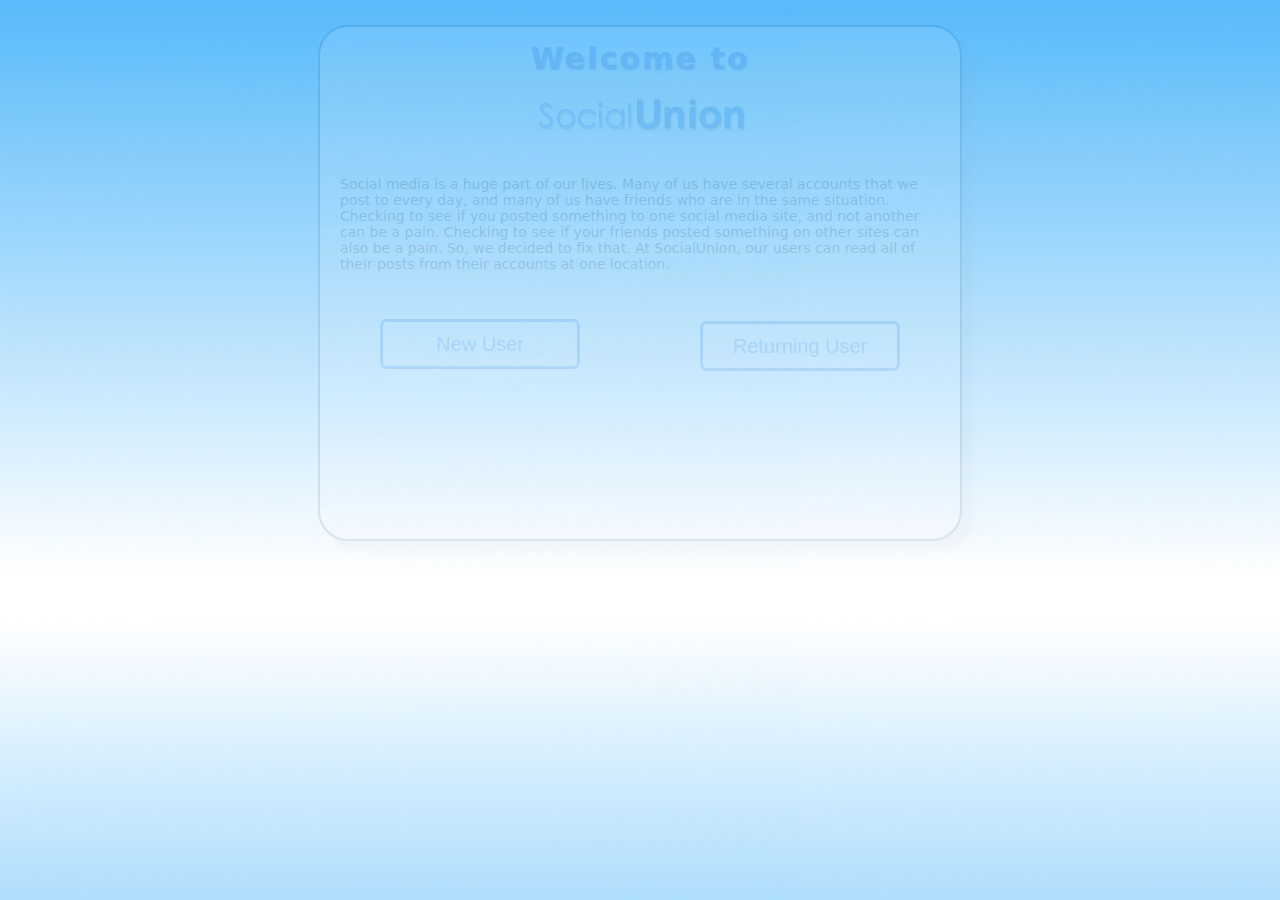
<file: index.html>
<!doctype html>

<html>

	<head>
		
		<meta charset="utf-8">

		<title>
			
			Welcome to Social Union

		</title>


		<link rel="stylesheet" href="css/styles.css" type = "text/css" />

		<script src="http://ajax.googleapis.com/ajax/libs/jquery/1.11.2/jquery.min.js"></script>

		<script src = "script.js"></script>

	</head>

	<body>


			  
<!-- Element to pop up -->
<div id="element_to_pop_up">
    <a class="b-close">x<a/>
    <form><center>
    	<h1>Login to Website</h1>
    	Username: <input type = "text" name "username">
    	<br/>
    	Password: <input type = "text" name "password">
    	<br/><br/>
    	<button type = "button" id = "loginbutton">Login</button>

    	<br><br>

    	Don't have an account?  <a href = "signup.html">Sign Up here!</a>
    </center></form>
	</div>

			</div>

	</div> <!-- end navbar div -->

	<div class = "contentfade">

		<div id = "notloggedin" class="bigBox">


<div id="welcome"><h1 style="font-size: 30px;">Welcome to </h1><p style="text-align: center;"><img src = "images/SmallLogo.jpg" alt="SocialUnion" style="vertical-align:bottom;"/></p></div>
<br/>
<p id="aboutP">Social media is a huge part of our lives. Many of us have several accounts that we post to every day, and many of us have friends who are in the same situation. Checking to see if you posted something to one social media site, and not another can be a pain. Checking to see if your friends posted something on other sites can also be a pain. So, we decided to fix that. At SocialUnion, our users can read all of their posts from their accounts at one location. </p>

            
			<div id = "notloggedin_left">

			     <br/>
                 <br/>
                 <br/>
				<a href = "signup.html"><button type = "button" class="index_button" id = "newuser_button">New User</button></a>
			</div>
			
			<div id = "notloggedin_right">
			
			     <br/>
                 <br/>
                 <br/>
			
			<button type = "button" class = "returninguser_button index_button" id = "my-button">Returning User</button>

			</div>

		</div>




</div>
	</body>

</html>
</file>
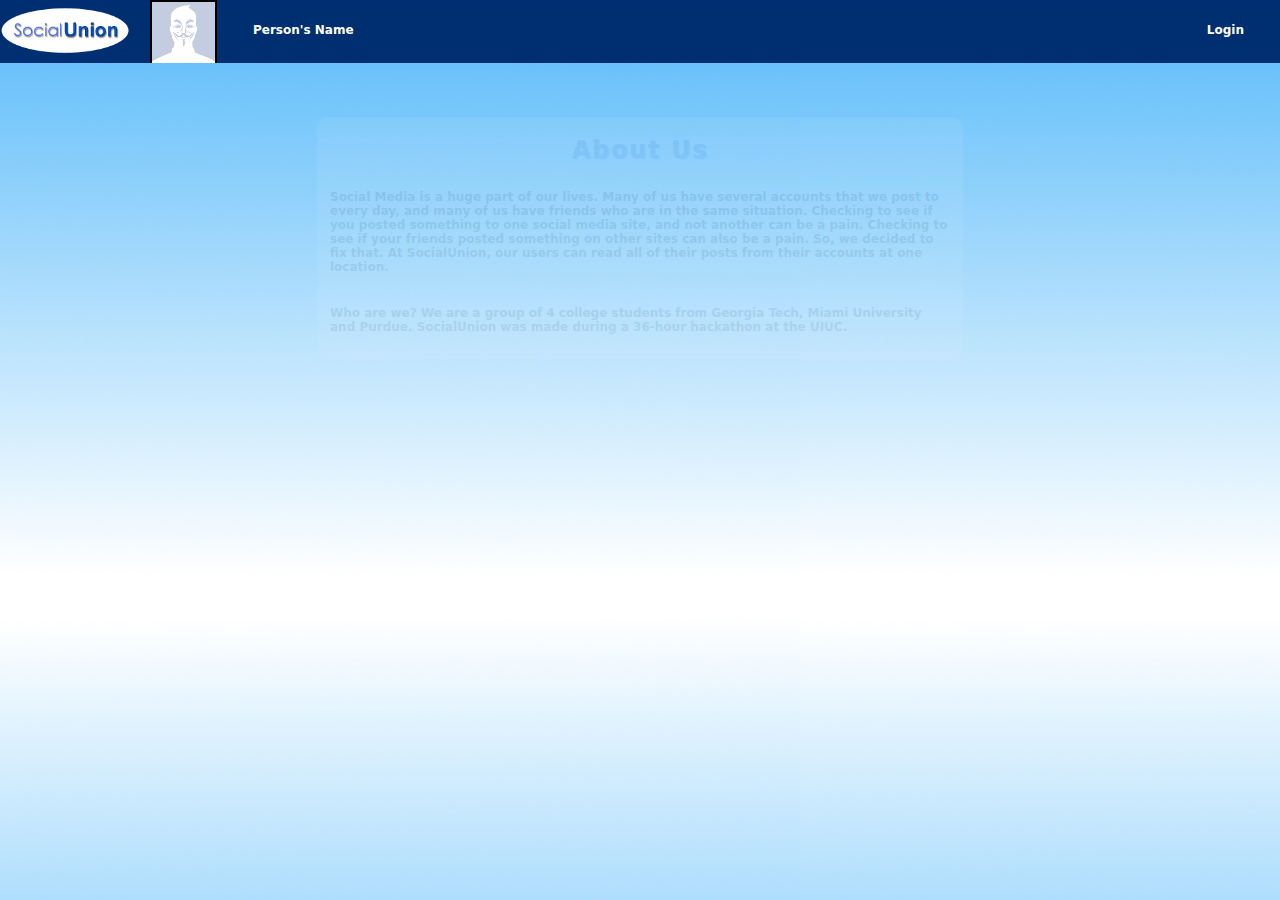
<file: about.html>
<!doctype html>

<html>

    <head>
        
        <meta charset="utf-8">

        <title>
            
            SocialUnion- About Us

        </title>


        <link rel="stylesheet" href="css/styles.css" type = "text/css" />

        <script src="http://ajax.googleapis.com/ajax/libs/jquery/1.11.2/jquery.min.js"></script>

        <script src = "script.js"></script>

    </head>

    <body>


    <div id = "navbar">

            <div id = "logo_background">
            
                <a href = "home.html"><img id = "logo" src = "images/SocialUnionLogo.png"></a>
            
            </div>
            
            <div id = "profilepicture">
            
                <img id = "profilepicture" src = "images/placement/placementanon.jpg">

            </div>

            <div id = "navbar_wrapper">
                
                <ul>

                   <li><a href = "">Person's Name</a></li><li id = "login">
                    <a><button class = "loginbutton" id = "my-button">Login</button></a>

                    </li>

                </ul>

<!-- Element to pop up -->
<div id="element_to_pop_up">
    <a class="b-close">x<a/>
    <form><center>
        <h1>Login to Website</h1>
        Username: <input type = "text" name "username">
        <br>
        Password: <input type = "text" name "password">
        <br><br>
        <button type = "button" id = "loginbutton">Login</button>

        <br><br>

        Don't have an account?  <a href = "signup.html">Signup here!</a>
    </center></form>
    </div>

            </div>

    </div> <!-- end navbar div -->

    <div class = "contentfade">



        <div id = "whitespace">
        </div>
        



        <div class="bigBox" id = "about">
            <h1><span></span>About Us</h1>
            <p>Social Media is a huge part of our lives. Many of us have several accounts that we post to every day, and many of us have friends who are in the same situation. Checking to see if you posted something to one social media site, and not another can be a pain. Checking to see if your friends posted something on other sites can also be a pain. So, we decided to fix that. At SocialUnion, our users can read all of their posts from their accounts at one location. 

            <p>Who are we? We are a group of 4 college students from Georgia Tech, Miami University and Purdue. SocialUnion was made during a 36-hour hackathon at the UIUC.</p>
        </div>





</div>
    </body>

</html>
</file>
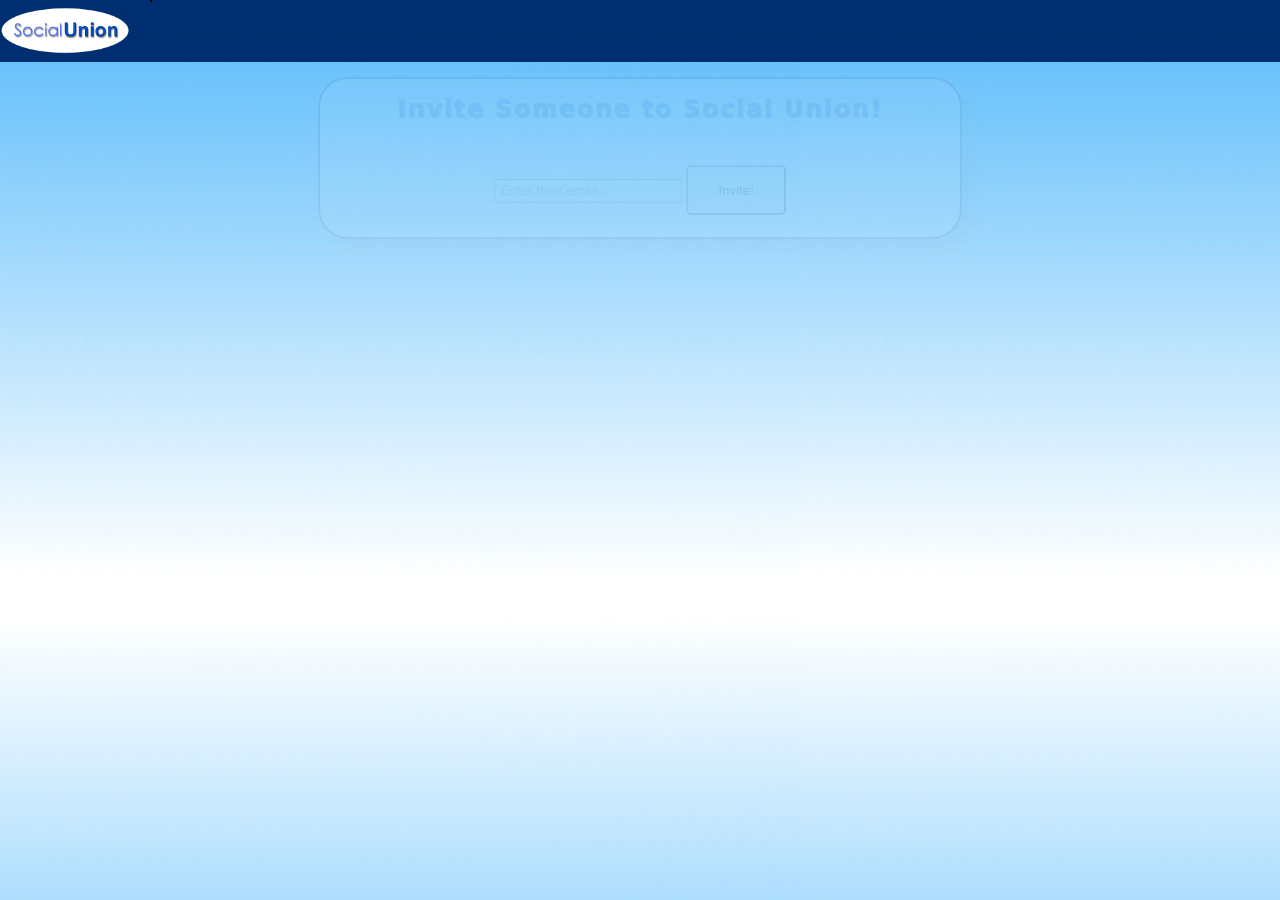
<file: invite.html>
<!doctype html>

<html>

	<head>
		
		<meta charset="utf-8">

		<title>
			
			Invite Someone!

		</title>


		<link rel="stylesheet" href="css/styles.css" type = "text/css" />

		<script src="http://ajax.googleapis.com/ajax/libs/jquery/1.11.2/jquery.min.js"></script>

		<script src = "script.js"></script>

	</head>

	<body>


	<div id = "navbar">

			<div id = "logo_background">
		    
		    	<img id = "logo" src = "images/SocialUnionLogo.png">
		    
		    </div>
		    
		    <div id = "profilepicture">
		    

		    </div>

			<div id = "navbar_wrapper">
			    
<!-- Element to pop up -->
<div id="element_to_pop_up">
    <a class="b-close">x<a/>
    <form><center>
    	<h1>Login to Website</h1>
    	Username: <input type = "text" name "username">
    	<br/>
    	Password: <input type = "text" name "password">
    	<br/><br/>
    	<button type = "button" id = "loginbutton">Login</button>

    	<br><br>

    	Don't have an account?  <a href = "signup.html">Sign Up here!</a>
    </center></form>
	</div>

			</div>

	</div> <!-- end navbar div -->

	<div class = "contentfade">



		<div id = "whitespace">
		</div>
		



		<div id = "signup" class="bigBox">

		<form>

			<h1><span></span>Invite Someone to Social Union!</h1>
			<br>
			<p style="text-align:center;">
			<input type = "text" name "invited" placeholder = "Enter their email..">
				<a href = "home.html"><button type = "button" id = "signup_button">Invite!</button></a>
			</p>

			</form>

		</div>





</div>
	</body>

</html>
</file>
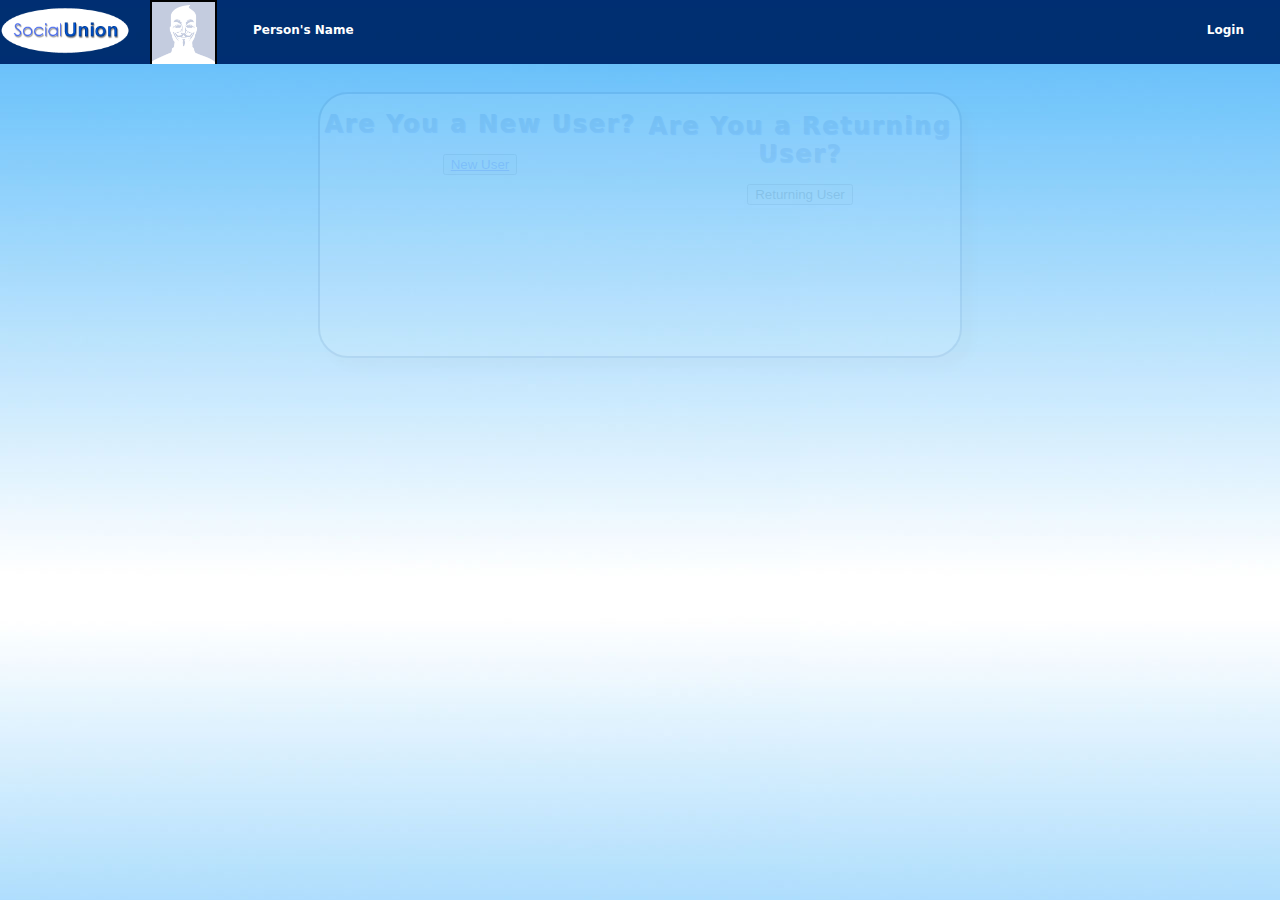
<file: notloggedin.html>
<!doctype html>

<html>

	<head>
		
		<meta charset="utf-8">

		<title>
			
			Not Logged In

		</title>


		<link rel="stylesheet" href="css/styles.css" type = "text/css" />

		<script src="http://ajax.googleapis.com/ajax/libs/jquery/1.11.2/jquery.min.js"></script>

		<script src = "script.js"></script>

	</head>

	<body>


	<div id = "navbar">

			<div id = "logo_background">
		    
		    	<a href = "index.html"><img id = "logo" src = "images/SocialUnionLogo.png"></a>
		    
		    </div>
		    
		    <div id = "profilepicture">
		    
		    	<img id = "profilepicture" src = "images/placement/placementanon.jpg">

		    </div>

			<div id = "navbar_wrapper">
			    
		        <ul>

		           <li><a href = "">Person's Name</a></li><li id = "login">
		            <a><button class = "loginbutton" id = "my-button">Login</button></a>

		        	</li>

		        </ul>

<!-- Element to pop up -->
<div id="element_to_pop_up">
    <a class="b-close">x<a/>
    <form><center>
    	<h1>Login to Website</h1>
    	Username: <input type = "text" name "username">
    	<br/>
    	Password: <input type = "text" name "password">
    	<br/><br/>
    	<button type = "button" id = "loginbutton">Login</button>

    	<br><br>

    	Don't have an account?  <a href = "signup.html">Sign Up here!</a>
    </center></form>
	</div>

			</div>

	</div> <!-- end navbar div -->

	<div class = "contentfade">



		<div id = "whitespace">
		</div>
		



		<div id = "notloggedin" class="bigBox">


			<div id = "notloggedin_left">

			<h1>Are You a New User?</h1>
			
				<a href = "signup.html"><button type = "button" id = "newuser_button">New User</a></button>
			</div>
			
			<div id = "notloggedin_right">
			
			<h1>Are You a Returning User?</h1>
			
			<button type = "button" id = "returninguser_button">Returning User</button>

			</div>


		</div>





</div>
	</body>

</html>
</file>
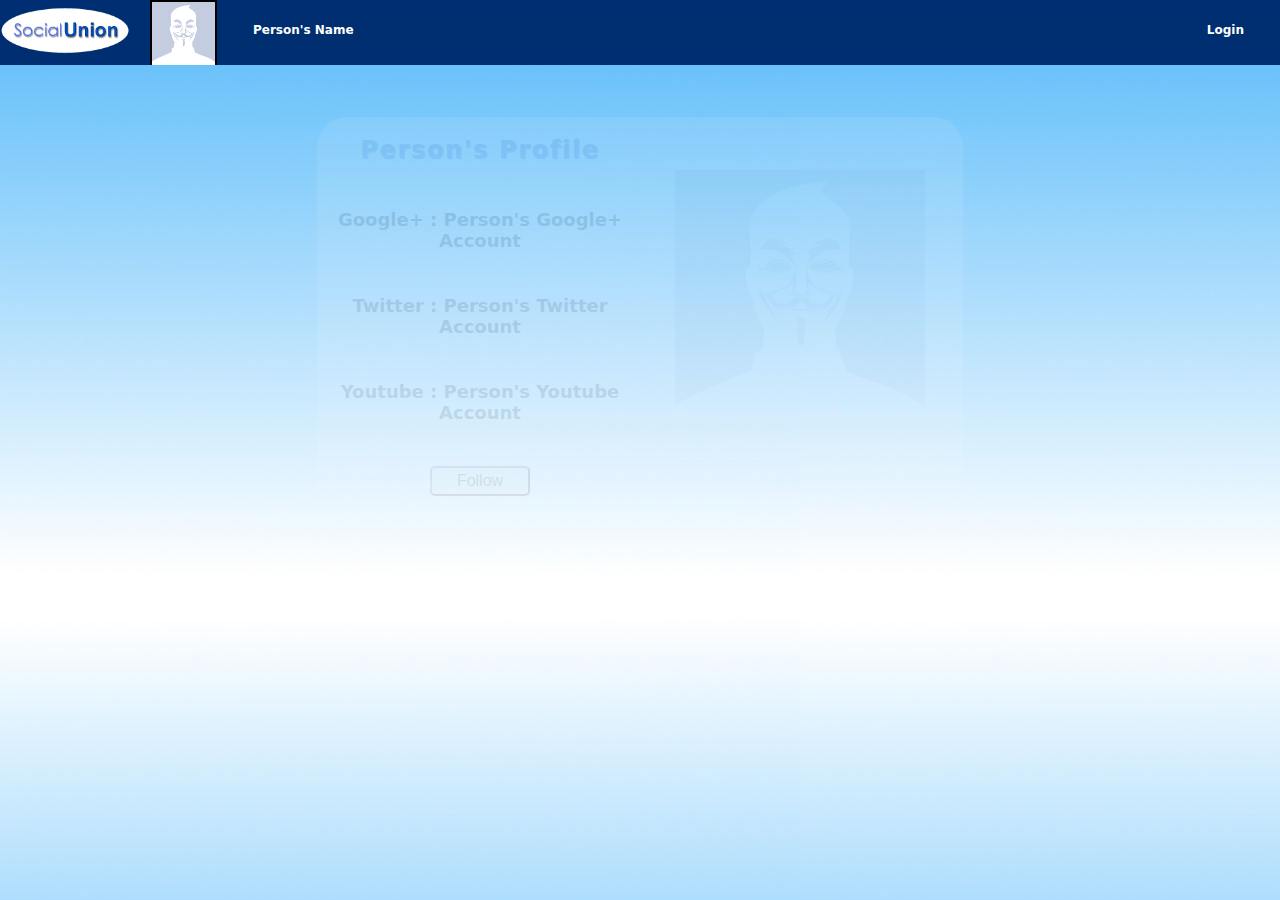
<file: searched.html>
<!doctype html>

<html>

	<head>
		
		<meta charset="utf-8">

		<title>
			
			Search Result

		</title>


		<link rel="stylesheet" href="css/styles.css" type = "text/css" />

		<script src="http://ajax.googleapis.com/ajax/libs/jquery/1.11.2/jquery.min.js"></script>

		<script src = "script.js"></script>

	</head>

	<body>


	<div id = "navbar">

			<div id = "logo_background">
		    
		    	<a href = "index.html"><img id = "logo" src = "images/SocialUnionLogo.png"></a>
		    
		    </div>
		    
		    <div id = "profilepicture">
		    
		    	<img id = "profilepicture" src = "images/placement/placementanon.jpg">

		    </div>

			<div id = "navbar_wrapper">
			    
		        <ul>

		           <li><a href = "">Person's Name</a></li><li id = "login">
		            <a><button class = "loginbutton" id = "my-button">Login</button></a>

		        	</li>

		        </ul>

<!-- Element to pop up -->
<div id="element_to_pop_up">
    <a class="b-close">x<a/>
    <form><center>
    	<h1>Login to Website</h1>
    	Username: <input type = "text" name "username">
    	<br/>
    	Password: <input type = "text" name "password">
    	<br/><br/>
    	<button type = "button" id = "loginbutton">Login</button>

    	<br><br>

    	Don't have an account?  <a href = "signup.html">Sign Up here!</a>
    </center></form>
	</div>

			</div>

	</div> <!-- end navbar div -->

	<div class = "contentfade">



		<div id = "whitespace">
		</div>
		



		<div id = "searched" class="bigBox">


			<div id = "searched_left">

			<h1><span></span>Person's Profile</h1>
			<br>

			<h2>Google+ : Person's Google+ Account</h2>
			<br>

			<h2>Twitter : Person's Twitter Account</h2>
			<br>

			<h2>Youtube : Person's Youtube Account</h2>
			<br>

<br>
				<button type = "button" id = "follow_button">Follow</button>
			</div>
			
			<div id = "searched_right">
			
			<img id = "searched_profilepic" src = "images/placement/placementanon.jpg">

			</div>


		</div>





</div>
	</body>

</html>
</file>
<file: css/styles.css>
body {
	overflow-x: hidden;
	padding:0;
	margin:0;
	font-family:Arial;
	font-size:14px;
	font-family:Segoe, "Segoe UI", "DejaVu Sans", "Trebuchet MS", Verdana, sans-serif;
	background-image: url("../images/background2.jpg");
    background-repeat: both;

}

#navbar {
	z-index: 50;
	font-size:12px;
	font-family:Segoe, "Segoe UI", "DejaVu Sans", "Trebuchet MS", Verdana, sans-serif;
	font-weight:bold;
	display:none;
	height:67px;
	width:100%;
	background-image: url("../images/navbar.jpg");
	position:fixed;
	
}

#navbar_wrapper {
	
	margin:-3px auto;
	text-align:left;
	float:left;
	
}

#logo {
	
	max-height:65px;
	float:left;
	
}

#logo_background {
	
	background-image: url("../images/navbar.jpg");
	display:table;
	width:150px;
	height:50px;
	float:left;
	
}


#profilepicture {

	max-height:63px;
	float:left;
	border-color:#27303E;
	border: 1px solid;
}

#navbar ul {
	
	list-style-type:none;
	padding:0;
	margin:0;
	max-width:600px;
}

#navbar ul li {
	
	color:#FFFFFF;
	display:inline-block;
	padding-left:10px;
	padding-right:10px;

	-webkit-transition: all 1.5s ease-out;
    -moz-transition: all 1.5s ease-out;
    -o-transition: all 1.5s ease-out;
    -ms-transition: all 1.5s ease-out;
    transition: all 1.5s ease-out;
	
}

#navbar ul li:hover {
	
	-webkit-opacity:1;
	-moz-opacity:1;
	opacity:1;
	-webkit-transition:all 1.5s ease;
	-moz-transition:all 1.5s ease;
	-ms-transition:all 1.5s ease;
	-o-transition:all 1.5s ease;
	transition:all 1.5s ease;
	background-color:#57A4DD;
	
}



#navbar ul li a, text {
	
	color:#FFFFFF;
	display:block;
	padding:26px;
	text-decoration:none;
	
}


#login {

	position:absolute;
	display:inline-block;
	right:0px;


}


#logout {

	position:absolute;
	display:inline-block;
	right:0px;


}

#settings {

	position:absolute;
	display:inline-block;
	right:110px;
}

#settingspanel {
	z-index: 20;
	font-size:14px;
	position:fixed;
	right:0px;
	top: 68px;
	width: 230px;
	padding-right:5px;
	display:none;
	background-color: rgba(151,201,252,0.5);
	border-bottom-left-radius:10px; 
}

#settingspanel h1 {
	font-size: inherit;
	width: inherit;
	background-color: #abcdef;
	padding-left: 10px;
	margin-bottom: -5px;
}

#settingspanel li {
	font-weight: normal;
	list-style-type: none;
	line-height: 20px;
}

#settingspanel input {
	border: none;
}

.settingsbutton {
	
	background:none!important;
    border:none;
	font-size:12px;
	font-family:Segoe, "Segoe UI", "DejaVu Sans", "Trebuchet MS", Verdana, sans-serif;
	font-weight:bold;
    color:#FFFFFF;
    padding:0!important;

}

#invite {

	position:absolute;
	display:inline-block;
	right:220px;

}

.invitebutton {
	
	background:none!important;
    border:none;
	font-size:12px;
	font-family:Segoe, "Segoe UI", "DejaVu Sans", "Trebuchet MS", Verdana, sans-serif;
	font-weight:bold;
    color:#FFFFFF;
    padding:0!important;
}

.loginbutton {

    background:none!important;
    border:none;
	font-size:12px;
	font-family:Segoe, "Segoe UI", "DejaVu Sans", "Trebuchet MS", Verdana, sans-serif;
	font-weight:bold;
    color:#FFFFFF;
    padding:0!important;

}

.logoutbutton {

    background:none!important;
    border:none;
	font-size:12px;
	font-family:Segoe, "Segoe UI", "DejaVu Sans", "Trebuchet MS", Verdana, sans-serif;
	font-weight:bold;
    color:#FFFFFF;
    padding:0!important;

}


#element_to_pop_up { 
    background-color:#fff;
    border-radius:15px;
    color:#000;
    display:none; 
    padding:20px;
    min-width:400px;
    min-height: 180px;
}

#element_to_pop_up #signupLink {
	color: #9E09F4;
	text-decoration: none;
}

#element_to_pop_up #signupLink:hover {
	text-decoration: underline;
	color: #590E84;
}



.b-close{
    cursor:pointer;
    position:absolute;
    right:10px;
    top:5px;
}





#whitespace {
	height: 67px;
	z-index: -50;

}


#infinite_scrolling_div {
	z-index: 1;
	overflow: auto;
	height: 550px; 
	padding-left:10px;
	padding-right:10px;
	margin: auto -20px;
	overflow-x: inherit;

}

#infinite_scrolling_div::-webkit-scrollbar { 
    display: none; 
}

.post {
	/*display:none; */
	z-index: 2;
	margin-left:auto;
	margin-right:auto;
	width: 770px;
	color: #000;
	border: 3px solid black;
	padding-right: 10px;
	padding-left: 10px;
	padding-top: 10px;
	margin-top: 20px;
	word-wrap:break-word;
	background-color: #fff;
	border-radius: 10px;
	opacity:0.9;
}

.post a:link, a:visited {
	color: #9E09F4;
	text-decoration: none;
}

.post a:hover {
	text-decoration: underline;
	color: #590E84;
}

.post .profile {
	max-width: 100px;
	float: left;
	margin-right: 10px;
	margin-bottom: 10px;
}

.post .bottom {
	clear: both;
	width: inherit;
	color: #AAA;
	font-size: 10px;
	text-align: right;
	padding-bottom: 2px;
}

.twitterpost {
	border-color: #55ACEE;
}

.googlepluspost {
	border-color: #DD4B39;
}

.facebookpost {
	border-color: #45629D;
}


.contentfade {
	
	display:none;
	
}





#signup {
	width:50%;
	height:auto;
	padding-bottom: 10px;
	margin:0 auto;
	font-size:12px;
	font-family:Segoe, "Segoe UI", "DejaVu Sans", "Trebuchet MS", Verdana, sans-serif;
	font-weight:bold;
	background-color:#fff;
	border:3px solid #fff;
	border-radius:30px;
	opacity:0.9;
	margin-top:10px;
	margin-bottom: 20px;
	border: 2px solid #002E72;
	box-shadow: 10px 10px 5px rgba(136, 136, 136, .4);
}

#signup_left {
	width:50%;
	float:left;
	text-align:center;
	height:330px;
}

#signup_right {
	margin-left:50%;
	text-align:center;
	height:330px;
}

#signup input {
	line-height: 18px;
	padding-left: 5px;
}


#searched {
	width:50%;
	height:auto;
	padding-bottom: 10px;
	margin:0 auto;
	font-size:12px;
	font-family:Segoe, "Segoe UI", "DejaVu Sans", "Trebuchet MS", Verdana, sans-serif;
	font-weight:bold;
	background-color:#fff;
	border:3px solid #fff;
	border-radius:30px;
	opacity:0.9;
	margin-top:50px;
	margin-bottom: 20px;
}

#searched_left {
	width:50%;
	float:left;
	text-align:center;
	height:330px;
}

#searched_right {
	padding-top:50px;
	margin-left:50%;
	text-align:center;
	height:330px;
}

#searched_profilepic {

	max-height:330px;

}

#searchButton {
	height: 17px;
	width: 17px;
	border: none;
	vertical-align: top;
	margin-top: 1px;
	margin-left: -3px;
	background-color: #002E72;
}
#searchButton img {
	height: 17px;
	width: 17px;
}

.search {
	line-height: 18px;
	padding-left: 5px;
}






#signup_button {
	height:50px;
	width:100px;
	border-radius:5px;
}


#follow_button {
	height:30px;
	width:100px;
	border-radius:5px;
	font-size:16px;
}







#notloggedin {
	width:50%;
	height:auto;
	padding-bottom: 10px;
	margin:0 auto;
	font-size:12px;
	font-family:Segoe, "Segoe UI", "DejaVu Sans", "Trebuchet MS", Verdana, sans-serif;
	font-weight:bold;
	background-color:#fff;
	border:3px solid #fff;
	border-radius:30px;
	opacity:0.9;
	margin-top:25px;
	margin-bottom: 20px;
	border: 2px solid #002E72;
	box-shadow: 10px 10px 5px rgba(136, 136, 136, .4);
}

#notloggedin_left {
	width:50%;
	float:left;
	text-align:center;
	height:250px;
}

#notloggedin_right {
	padding-top:2px;
	margin-left:50%;
	text-align:center;
	height:250px;
}



#newuser_button {
	

}

.returninguser_button {
	border-radius: 7px;
	height:100px;
	width:150px;
	border: none;
}

.index_button{
	border-radius: 7px;
	height:50px;
	width:200px;
	border: 3px solid #0056CE;
	color: #0056CE;
	background-color: #fff;
	font-size: 20px;
}







#about {
	width:50%;
	height:auto;
	margin:0 auto;
	font-size:12px;
	font-family: "Trebuchet MS", Segoe, "Segoe UI", "DejaVu Sans", , Verdana, sans-serif;
	font-weight:bold;
	background-color:#fff;
	border:3px solid #fff;
	border-radius:10px;
	opacity:0.9;
	margin-top:50px;
}

#about p {
	padding: 10px;
}

#aboutP {
	margin: 5px 20px;
	font-size: 14px;
	font-weight: normal;
}

#welcome {
	line-height: 24px;
	font-size: 24px;
}

.bigBox h1 {
	text-align: center;
	color: #455EB7;
 	text-shadow: 1px 1px 0 #5978EF,
               1px 1px 1px #5978EF;
    letter-spacing: .07em;
}

input[type=search] { 

	text-align: left;
	cursor: pointer;
	width: 100%;    

}












ul.jq-ui-autocomplete {
    position: absolute;
    z-index:50;
    overflow: hidden;
    background-color: #fff;
    border: 1px solid #aaa;
    margin: 0px;
    padding: 0;
    list-style: none;
    font: normal .75em/.75em Verdana, Arial, sans-serif;
    color: #333;
}
ul.jq-ui-autocomplete li { 
  display: block; 
  padding: .3em .5em .3em .3em; 
  overflow: hidden;
  width: 100%;
}

ul.jq-ui-autocomplete li.active { 
  background-color: #3875d7; 
  color: #fff;
}

.undoFade {
}
</file>
